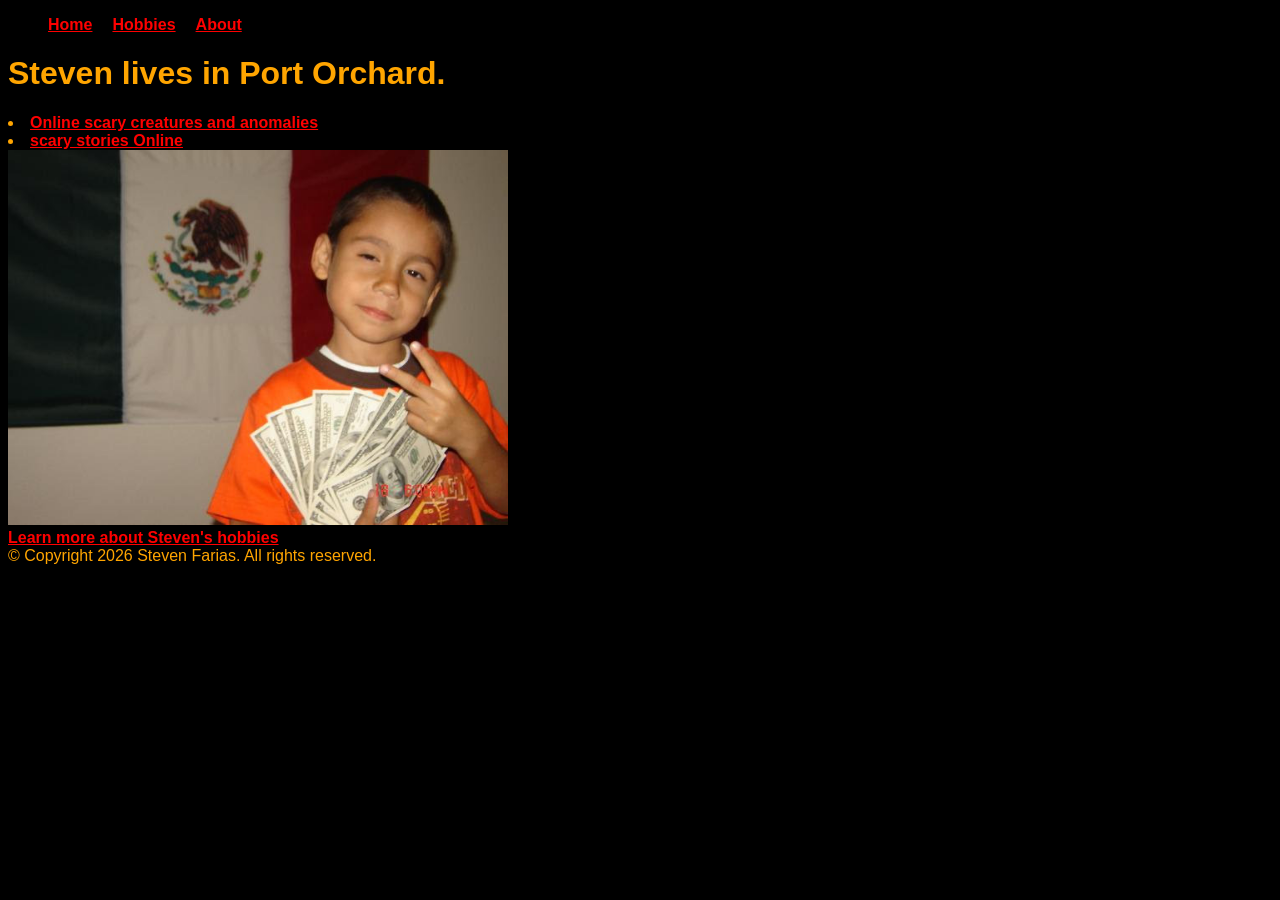
<file: index.html>
<!DOCTYPE html>
<!-- Homepage for stevenhobbies.com -->
<html lang="en">
  <head>
    <meta description="A list of Steven hobbies.">
    <title>Introducing Steven</title>
    <link rel="stylesheet" href="stylesheet.css">    
  </head>
  <body>
    <header>
      <nav id="nav_menu">
        <ul>
          <li><a href="index.html">Home</a></li>
          <li><a href="hobbies.html">Hobbies</a></li>
          <li><a href="about.html">About</a></li>
        </ul>
      </nav>
      <h1>Steven lives in Port Orchard.</h1>
    </header>
    <main> 
        <li><a href="https://scp-wiki.wikidot.com/">Online scary creatures and anomalies</a></li>
            <li><a href="https://www.creepypasta.com/">scary stories Online</a></li>
              <img src="BRNF8949.JPG" alt="Scary Image" width="500" height="500">
              <div class="container">
    <!--Centered Link -->
    <nav class="nav">
      <a href="hobbies.html"></a>
    </nav>
                 <!--This is same-page link for my hobbies section-->
              <a href="hobbies.html">Learn more about Steven's hobbies</a>
              </div>
      </main>
    <!--making a comment-->          
    <footer>&copy; Copyright 2026 Steven Farias. All rights reserved.</footer>
</file>
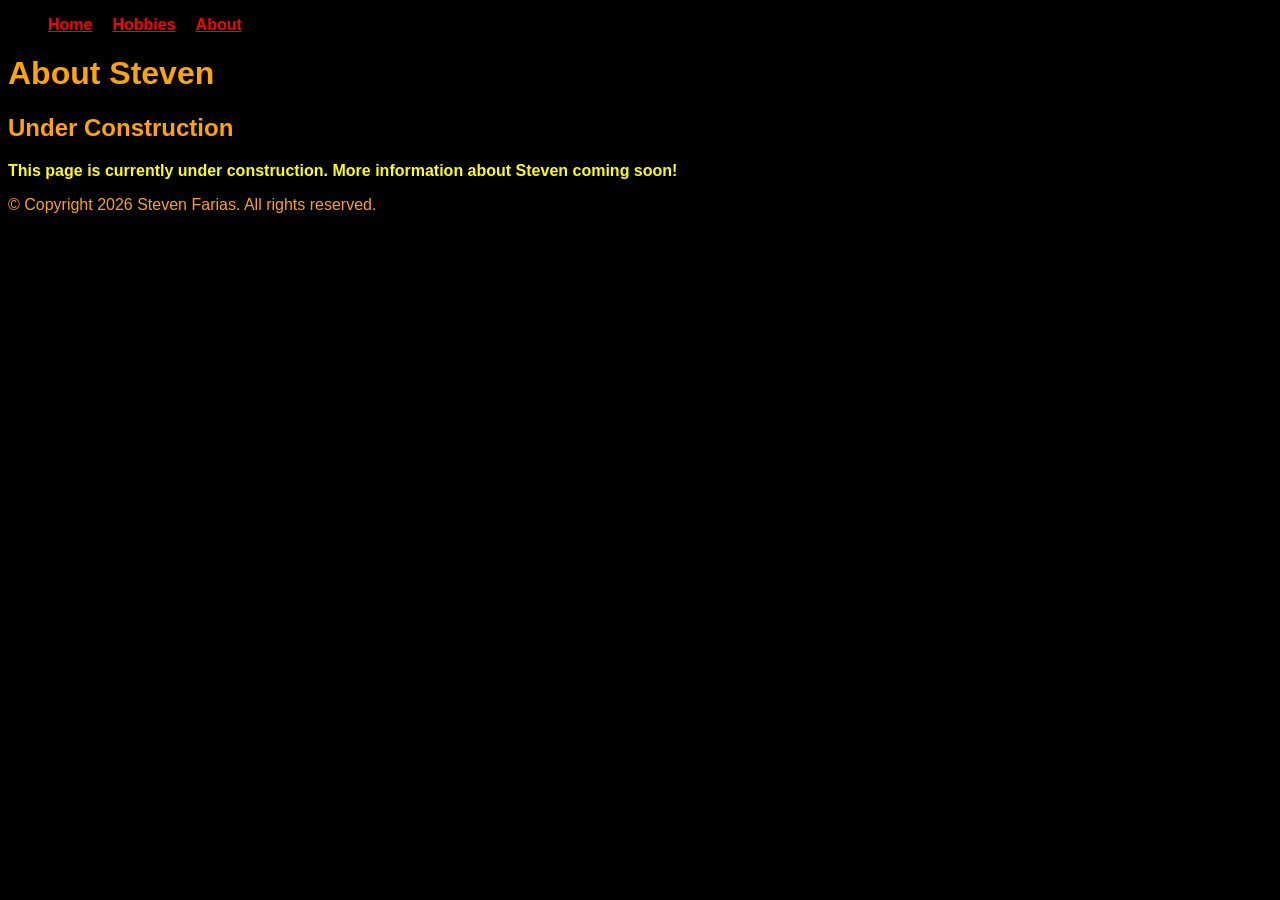
<file: about.html>
<!DOCTYPE html>
<html lang="en">
<head>
  <meta charset="UTF-8">
  <meta name="description" content="About Steven.">
  <meta name="viewport" content="width=device-width, initial-scale=1.0">
  <title>About Steven</title>
  <link rel="stylesheet" href="stylesheet.css">
</head>
<body>
  <header>
    <nav id="nav_menu">
      <ul>
        <li><a href="index.html">Home</a></li>
        <li><a href="hobbies.html">Hobbies</a></li>
        <li><a href="about.html">About</a></li>
      </ul>
    </nav>
    <h1>About Steven</h1>
  </header>

  <main>
    <h2>Under Construction</h2>
    <p>This page is currently under construction. More information about Steven coming soon!</p>
  </main>

  <footer>
    &copy; Copyright 2026 Steven Farias. All rights reserved.
  </footer>
</body>
</html>
</file>
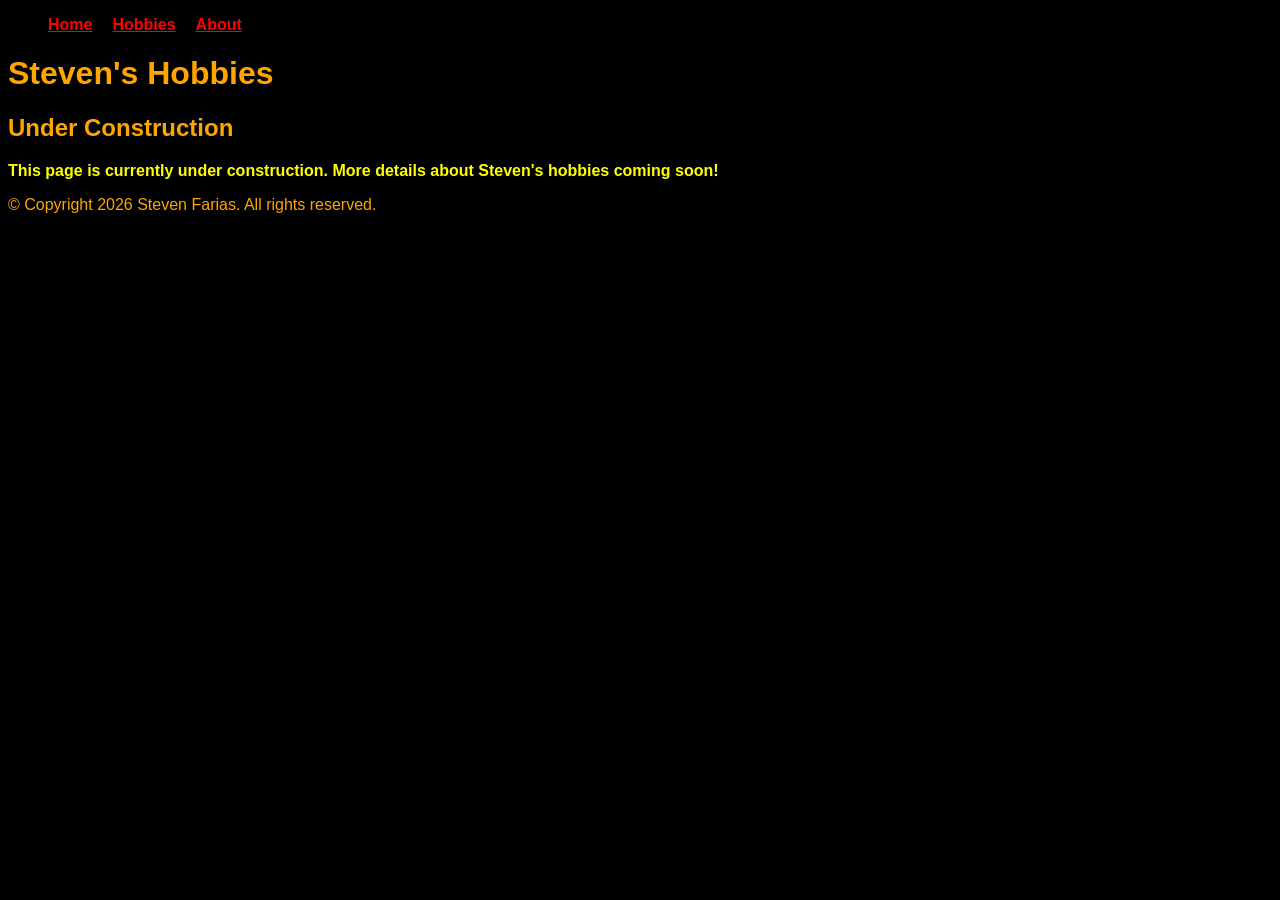
<file: hobbies.html>
<!DOCTYPE html>
<html lang="en">
<head>
  <meta charset="UTF-8">
  <meta name="description" content="Steven's hobbies page.">
  <meta name="viewport" content="width=device-width, initial-scale=1.0">
  <title>Steven's Hobbies</title>
  <link rel="stylesheet" href="stylesheet.css">
</head>
<body>
  <header>
    <nav id="nav_menu">
      <ul>
        <li><a href="index.html">Home</a></li>
        <li><a href="hobbies.html">Hobbies</a></li>
        <li><a href="about.html">About</a></li>
      </ul>
    </nav>
    <h1>Steven's Hobbies</h1>
  </header>

  <main>
    <h2>Under Construction</h2>
    <p>This page is currently under construction. More details about Steven's hobbies coming soon!</p>
  </main>

  <footer>
    &copy; Copyright 2026 Steven Farias. All rights reserved.
  </footer>
</body>
</html>
</file>
<file: stylesheet.css>
#main-title {
    color: orange;
    font-size: 2rem;
    text-align: center;
}

main p {
    font-weight:bolder; 
    color:yellow;
}

body {
    background-color: black;
    color: orange;
    font-family: Arial, sans-serif;
    font-size: 1rem;
}
footer, h1 {
  color:orange;
}

#nav_menu ul {
  list-style: none;
  display: flex;
  flex-direction: row;        /* ← Change to row for horizontal */
  gap: 20px;                  /* More space between items looks better horizontally */
  margin-bottom: 15px;
  max-width: none;            /* Remove the width limit */
}

a[href] {
  color: red;
  font-weight: 900;
}

img {
  max-width: 100%;
  height: auto;
}
</file>
